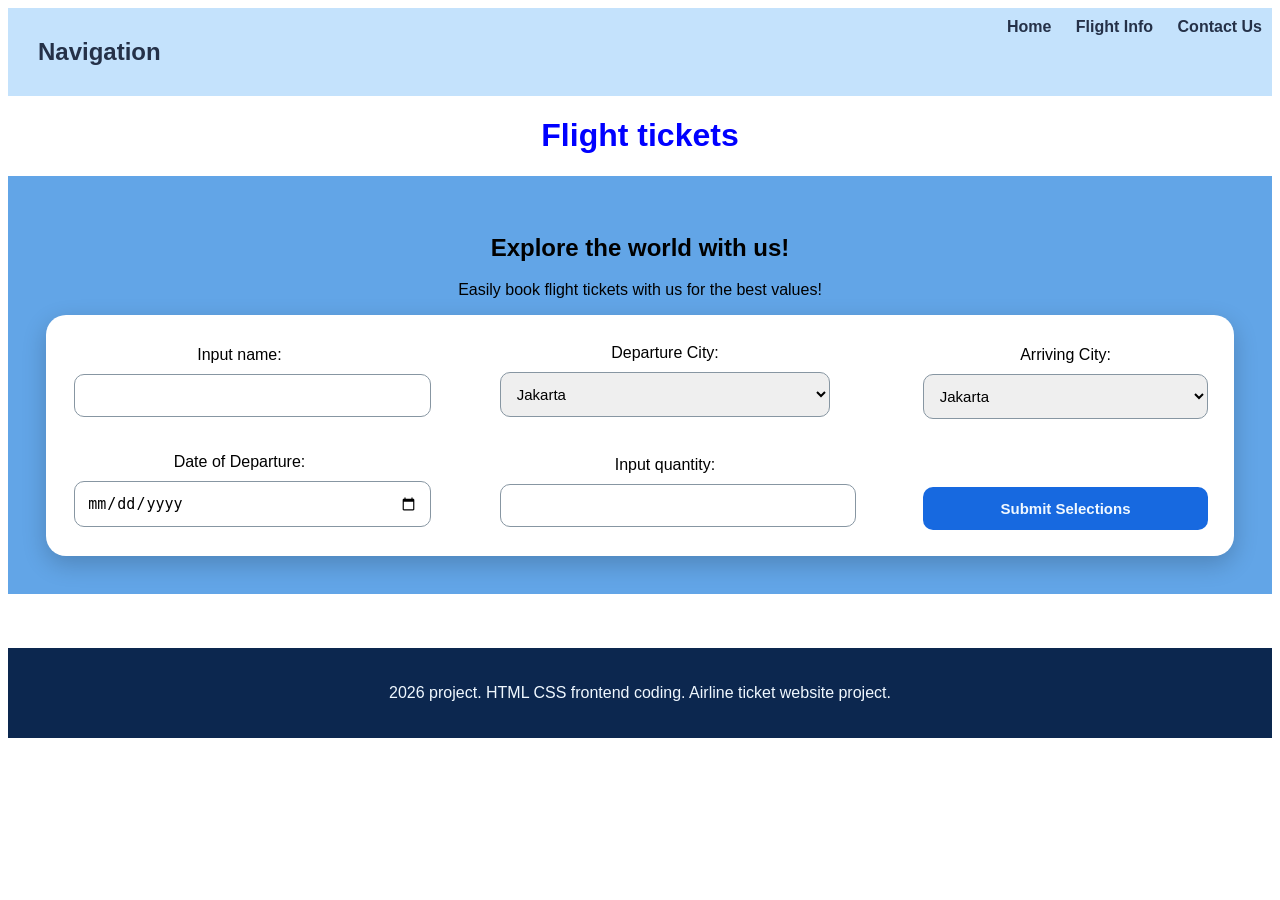
<file: index.html>
<!DOCTYPE html>

<head>
    <title>This is a Title</title>

    <link rel = "stylesheet" href = "style.css">
</head>

<body>

    <header class = "navbar">
        <h2>Navigation</h2>
        <nav>
            <a href="index.html">Home</a>
            <a href="flights.html">Flight Info</a>
            <a href="contact.html">Contact Us</a>
        </nav>
    </header>



    <h1 class = "top_bar">Flight tickets</h1>

    

    <section class = "selection">
        <h1>Explore the world with us!</h1>
        <p>Easily book flight tickets with us for the best values!</p>

        <form class = "selection-box">
            <div class = "form-columns">
                <label for = name_input>Input name: </label>
                <input type = "text" id = "name_input" required></input>
            </div>



            <div class = "form-columns">
                <label>Departure City: </label>

                <select>
                    <option>Jakarta</option>
                    <option>Bali</option>
                    <option>Surabaya</option>
                    <option>Yogyakarta</option>
                </select>
            </div>


            <div class = "form-columns">
                <label>Arriving City: </label>

                <select>
                    <option>Jakarta</option>
                    <option>Bali</option>
                    <option>Surabaya</option>
                    <option>Yogyakarta</option>
                </select>
            </div>

            <div class = "form-columns">
                <label for = quant_input>Date of Departure: </label>
                <input type = "date" required></input>
            </div>

            <div class = "form-columns">
                <label for = quant_input>Input quantity: </label>
                <input type = "quantity" id = "quant_input" required></input>
            </div>



            <div class = "form-columns">
                <button type = "submit">Submit Selections</button>
            </div>

        </form>
    
    </section>

    <br><br><br>

    <footer>
        <p>2026 project. HTML CSS frontend coding. Airline ticket website project.</p>
    </footer>

</body>
</file>
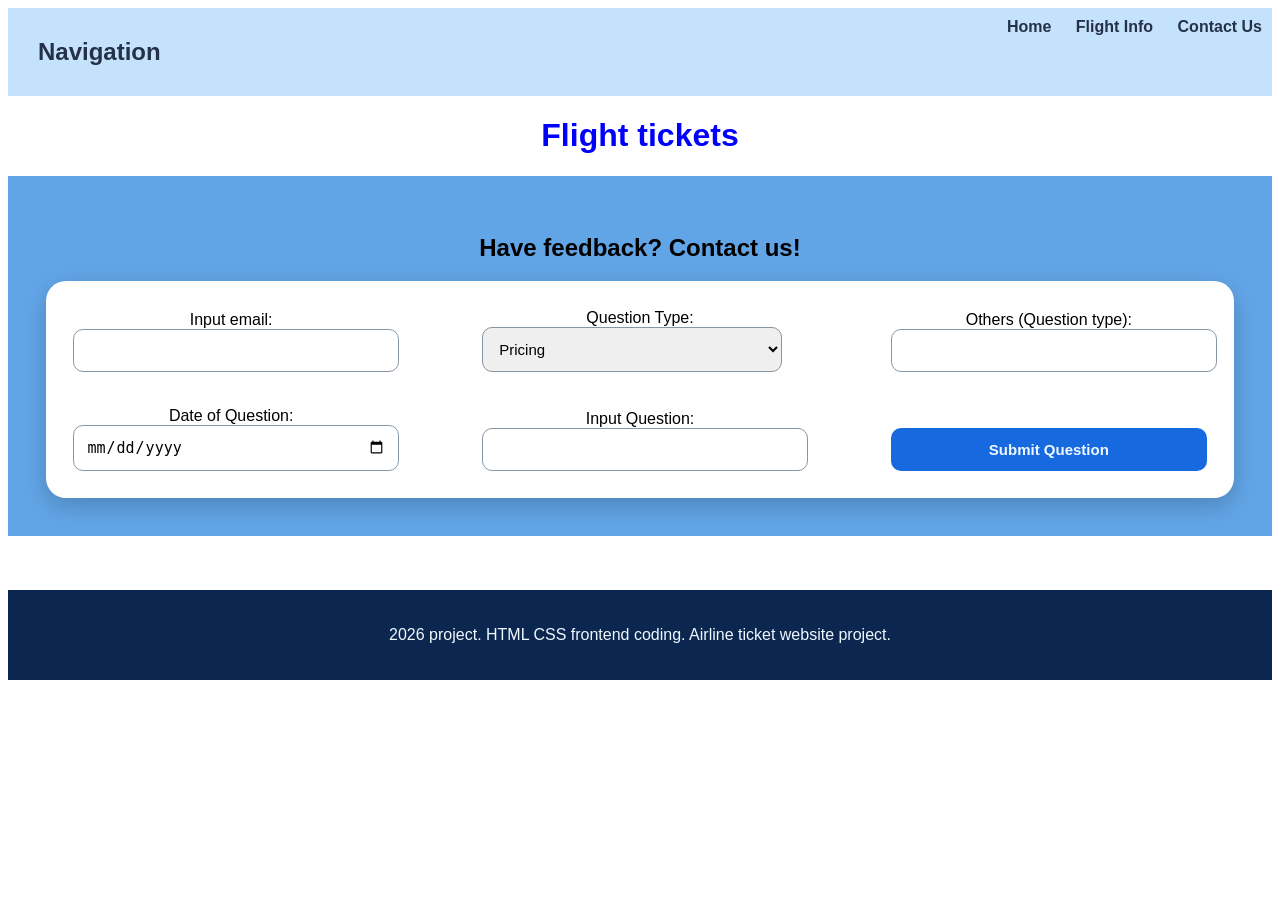
<file: contact.html>
<!DOCTYPE html>

<head>
    <title>This is a Title</title>

    <link rel = "stylesheet" href = "style.css">
</head>

<body>

    <header class = "navbar">
        <h2>Navigation</h2>
        <nav>
            <a href="index.html">Home</a>
            <a href="flights.html">Flight Info</a>
            <a href="contact.html">Contact Us</a>
        </nav>
    </header>


    <h1 class = "top_bar">Flight tickets</h1>

    

    <section class = "contact">
        <h1>Have feedback? Contact us!</h1>

        <section class = "dropdown-questions">
            <div class = "q-columns">
                <label for = name_input>Input email: </label>
                <input type = "text" required></input>
            </div>


            <div class = "q-columns">
                <label>Question Type: </label>

                <select>
                    <option>Pricing</option>
                    <option>Service</option>
                    <option>Payments</option>
                    <option>Investment</option>
                    <option>Data</option>
                    <option>Others</option>
                </select>
            </div>

            <div class = "q-columns">
                <label for = others>Others (Question type): </label>
                <input type = "text" required></input>
            </div>

            <div class = "q-columns">
                <label for = quant_input>Date of Question: </label>
                <input type = "date" required></input>
            </div>

            <div class = "q-columns">
                <label for = quant_input>Input Question: </label>
                <input id = "question" required></input>
            </div>



            <div class = "q-columns">
                <button type = "submit">Submit Question</button>
            </div>
            
        </section>
    </section>

    <br><br><br>

    <footer>
        <p>2026 project. HTML CSS frontend coding. Airline ticket website project.</p>
    </footer>

</body>
</file>
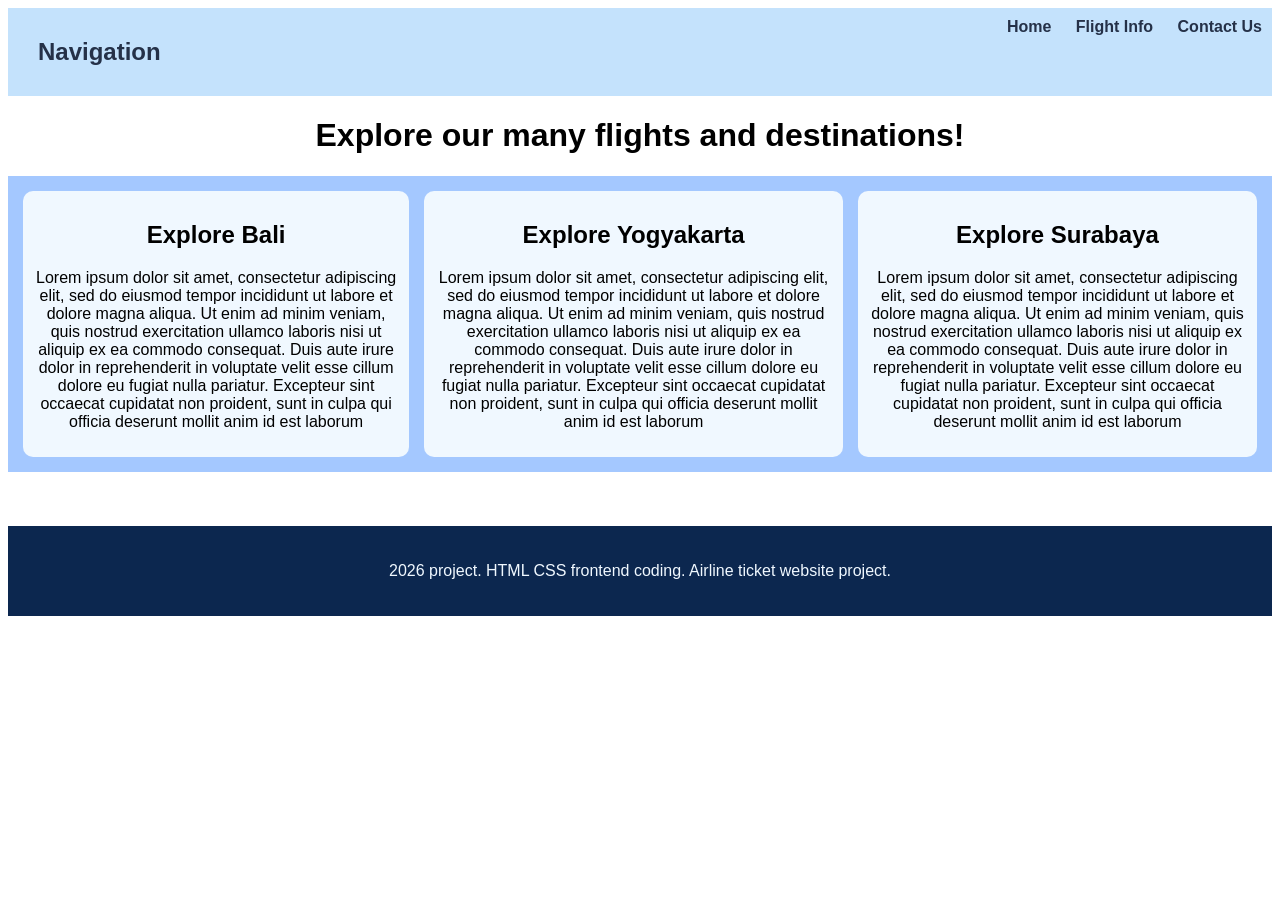
<file: flights.html>
<!DOCTYPE html>

<head>
    <title>This is a Title</title>

    <link rel = "stylesheet" href = "style.css">
</head>

<body>

    <header class = "navbar">
        <h2>Navigation</h2>
        <nav>
            <a href="index.html">Home</a>
            <a href="flights.html">Flight Info</a>
            <a href="contact.html">Contact Us</a>
        </nav>
    </header>



    <h1>Explore our many flights and destinations!</h1>

    <section class = "flight_info">
        
        <div>
            <h2>Explore Bali</h2>
            <p>Lorem ipsum dolor sit amet, consectetur adipiscing elit, sed do eiusmod tempor incididunt ut labore et dolore magna aliqua. Ut enim ad minim veniam, quis nostrud exercitation ullamco laboris nisi ut aliquip ex ea commodo consequat. Duis aute irure dolor in reprehenderit in voluptate velit esse cillum dolore eu fugiat nulla pariatur. Excepteur sint occaecat cupidatat non proident, sunt in culpa qui officia deserunt mollit anim id est laborum</p>
        </div>

        <div>
            <h2>Explore Yogyakarta</h2>
            <p>Lorem ipsum dolor sit amet, consectetur adipiscing elit, sed do eiusmod tempor incididunt ut labore et dolore magna aliqua. Ut enim ad minim veniam, quis nostrud exercitation ullamco laboris nisi ut aliquip ex ea commodo consequat. Duis aute irure dolor in reprehenderit in voluptate velit esse cillum dolore eu fugiat nulla pariatur. Excepteur sint occaecat cupidatat non proident, sunt in culpa qui officia deserunt mollit anim id est laborum</p>
        </div>

        <div>
            <h2>Explore Surabaya</h2>
            <p>Lorem ipsum dolor sit amet, consectetur adipiscing elit, sed do eiusmod tempor incididunt ut labore et dolore magna aliqua. Ut enim ad minim veniam, quis nostrud exercitation ullamco laboris nisi ut aliquip ex ea commodo consequat. Duis aute irure dolor in reprehenderit in voluptate velit esse cillum dolore eu fugiat nulla pariatur. Excepteur sint occaecat cupidatat non proident, sunt in culpa qui officia deserunt mollit anim id est laborum</p>
        </div>
    
    </section>

    <br><br><br>

    <footer>
        <p>2026 project. HTML CSS frontend coding. Airline ticket website project.</p>
    </footer>

</body>
</file>
<file: style.css>
body {
    text-align: center;
    font-family:'Segoe UI', Tahoma, Geneva, Verdana, sans-serif
}

div {
    padding: 5%;
}

button {
    padding: 13px 18px;
    border: none;
    border-radius: 10px;
    background-color:  #1769e0;
    color: aliceblue;
    font-size: 15px;
    font-weight: bold;
    cursor: crosshair;
}

.top_bar {
    color: blue;
}

.selection {
    background-color: rgb(98, 165, 231);
    padding: 3%;
}

.selection-box{
    display: grid;
    grid-template-columns: auto auto auto;

    column-gap: 5%;

    background-color: rgb(255, 255, 255);
    padding: 10px;
    border-radius: 20px;

    box-shadow: 0 8px 25px rgba(0, 0, 0, 0.2);
}

.form-columns{
    display: flex;
    flex-direction: column;
    gap: 10px;
}

.selection-box div{
    align-self: end;
}

.selection-box input, 
.selection-box select {
    width: 100%;
    min-width: 0;
    padding: 12px;
    border: 1px solid rgb(135, 150, 162);
    border-radius: 10px;
    font-size: 15px;
}

.navbar {
    display: flex;
    background-color: rgb(196, 226, 252);
    justify-content: space-between;
    box-shadow: 0, 3px, 12px, rgba(0, 0, 0, 0.2);
    padding: 10px;
}

.navbar a, 
.navbar h2{
    text-decoration: none;
    color: rgb(37, 49, 72);
    font-weight: bold;
    align-self: top;
    padding-left: 20px;
}

.navbar a:hover{
    color: #1769e0;
}

.flight_info{
    background-color: #a4c8ff;
    display: grid;
    grid-template-columns: auto auto auto;
    column-gap: 15px;
    padding: 15px;
}

.flight_info div{
    background-color: aliceblue;
    padding: 10px;
    border-radius: 10px;
    justify-content: space-between;
}


.contact {
    background-color: rgb(98, 165, 231);
    padding: 3%;
}

.dropdown-questions{
    display: grid;
    grid-template-columns: auto auto auto;

    column-gap: 5%;

    background-color: rgb(255, 255, 255);
    padding: 10px;
    border-radius: 20px;

    box-shadow: 0 8px 25px rgba(0, 0, 0, 0.2);
}

.q-columns{
    display: flex;
    flex-direction: column;
}

.dropdown-questions input, 
.dropdown-questions select {
    width: 95%;
    min-width: 0;
    padding: 12px;
    border: 1px solid rgb(135, 150, 162);
    border-radius: 10px;
    font-size: 15px;
}

.dropdown-questions div{
    align-self: end;
}

footer{
    background-color: #0c274f;
    color: aliceblue;
    padding: 20px;
    text-align: center;
    align-self: baseline;
}
</file>
